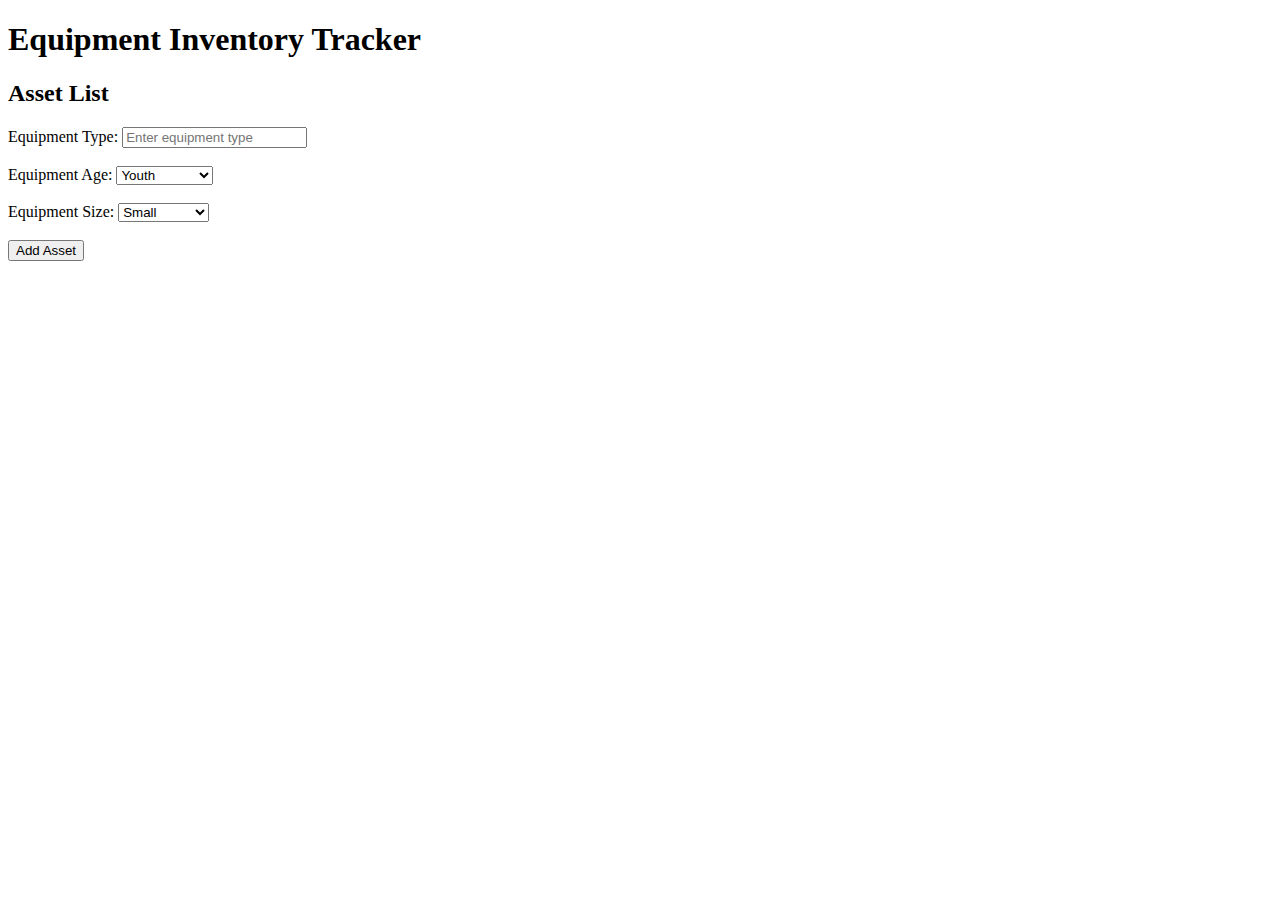
<file: eInventory/src/main/resources/templates/index.html>
<!DOCTYPE html>
<html lang="en">
<head>
  <meta charset="UTF-8">
  <meta name="viewport" content="width=device-width, initial-scale=1.0">
  <title>Equipment Inventory Tracker</title>
</head>
<body>
<h1>Equipment Inventory Tracker</h1>

<form id="addAssetForm">
  <h2>Asset List</h2>

  <label for="equipmentType">Equipment Type:</label>
  <input type="text" id="equipmentType" placeholder="Enter equipment type">

  <br><br>

  <label for="equipmentAge">Equipment Age:</label>
  <select id="equipmentAge">
    <option value="YOUTH">Youth</option>
    <option value="JUNIOR">Junior</option>
    <option value="INTERMEDIATE">Intermediate</option>
    <option value="SENIOR">Senior</option>
  </select>

  <br><br>

  <label for="equipmentSize">Equipment Size:</label>
  <select id="equipmentSize">
    <option value="SMALL">Small</option>
    <option value="MEDIUM">Medium</option>
    <option value="LARGE">Large</option>
    <option value="EXTRA_LARGE">Extra Large</option>
  </select>

  <br><br>

  <button type="submit">Add Asset</button>
</form>

<script src="../static/app.js"></script>
</body>
</html>
</file>
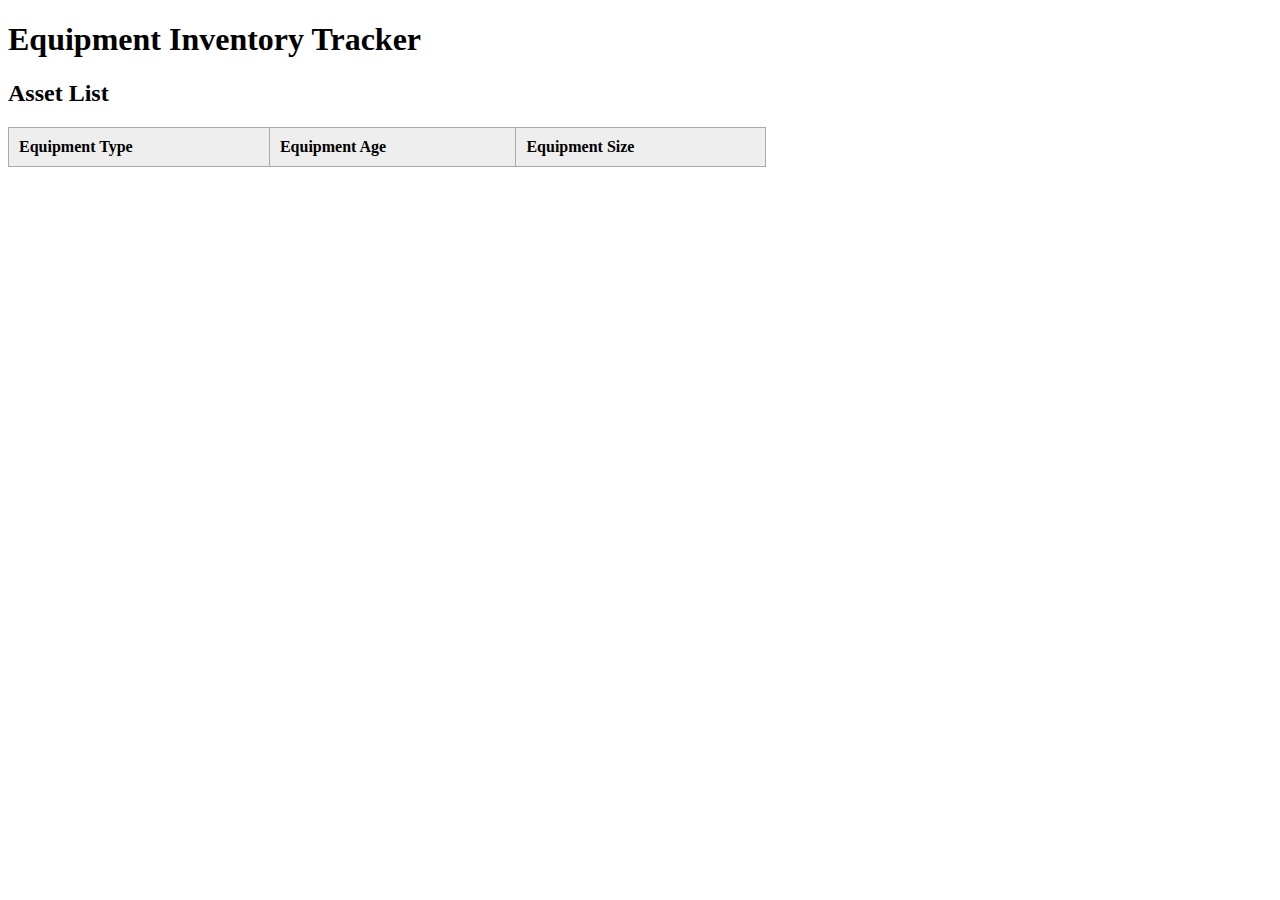
<file: eInventory/src/main/resources/templates/assets.html>
<!DOCTYPE html>
<html lang="en">
<head>
  <meta charset="UTF-8">
  <title>Equipment Inventory Tracker</title>
  <style>
    table {
      width: 60%;
      border-collapse: collapse;
      margin-top: 20px;
    }
    th, td {
      border: 1px solid #aaa;
      padding: 10px;
      text-align: left;
    }
    th {
      background-color: #eee;
    }
  </style>
</head>
<body>
<h1>Equipment Inventory Tracker</h1>
<h2>Asset List</h2>

<table id="assetTable">
  <thead>
  <tr>
    <th>Equipment Type</th>
    <th>Equipment Age</th>
    <th>Equipment Size</th>
  </tr>
  </thead>
  <tbody>
  <!-- JS will populate this -->
  </tbody>
</table>

<script>
  // Fetch data from backend API and populate the table
  fetch('http://localhost:8080/assets')
    .then(response => response.json())
    .then(data => {
      const tableBody = document.querySelector('#assetTable tbody');
      data.forEach(asset => {
        const row = document.createElement('tr');
        row.innerHTML = `
          <td>${asset.equipmentType}</td>
          <td>${asset.equipmentAge}</td>
          <td>${asset.equipmentSize}</td>
        `;
        tableBody.appendChild(row);
      });
    })
    .catch(err => {
      console.error('Error fetching assets:', err);
    });
</script>
</body>
</html>
</file>
